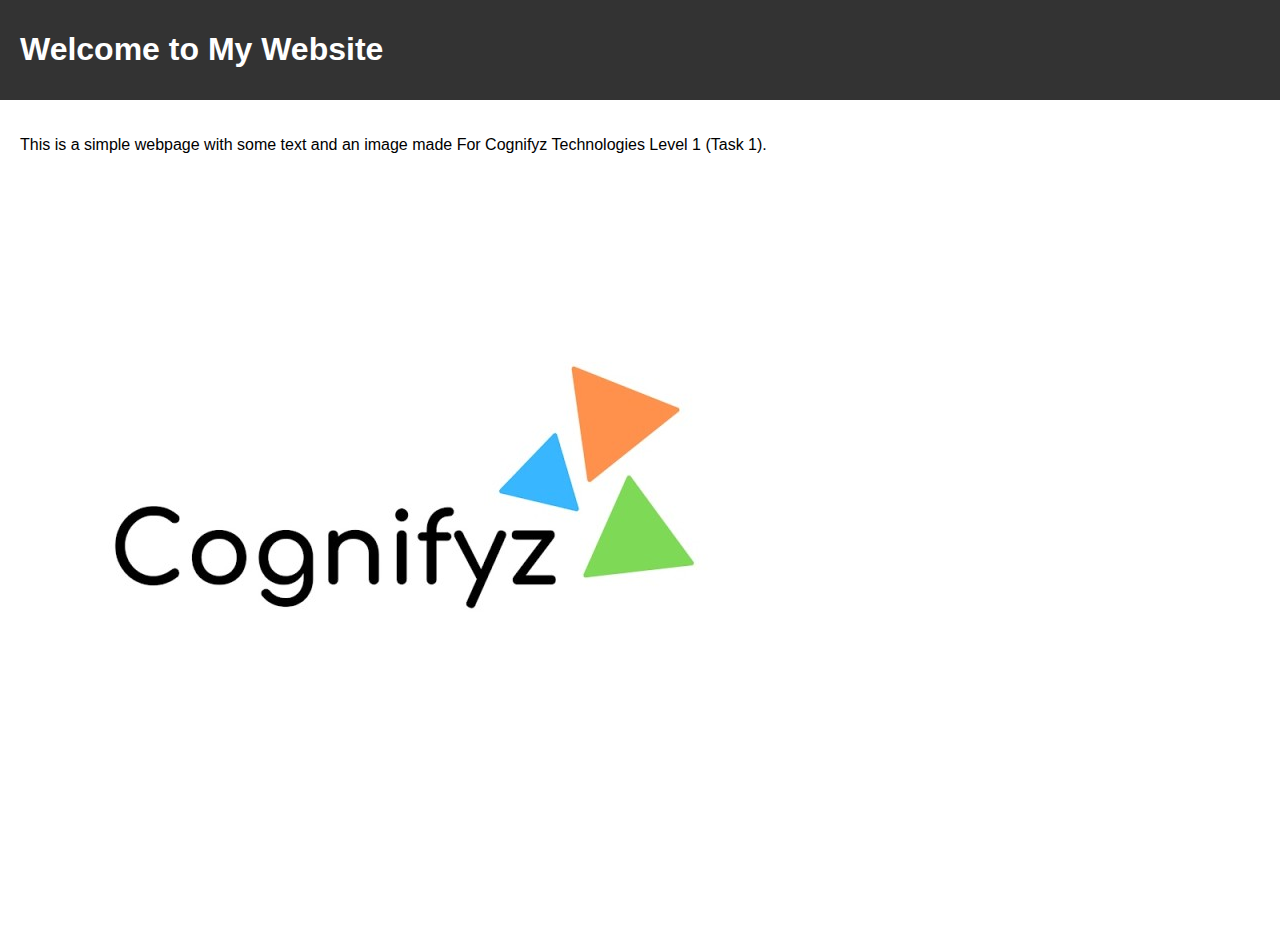
<file: Cognifyz Level 1 Task 1/index.html>
<!DOCTYPE html>
<html lang="en">
<head>
  <meta charset="UTF-8">
  <meta name="viewport" content="width=device-width, initial-scale=1.0">
  <title>Simple Webpage</title>
  <link rel="stylesheet" href="styles.css">
</head>
<body>
  <header>
    <h1>Welcome to My Website</h1>
  </header>
  <main>
    <section>
      <p>This is a simple webpage with some text and an image made For Cognifyz Technologies Level 1 (Task 1).</p>
      <img src="cognifyz.jpeg" alt="Example Image">
    </section>
  </main>
</body>
</html>
</file>
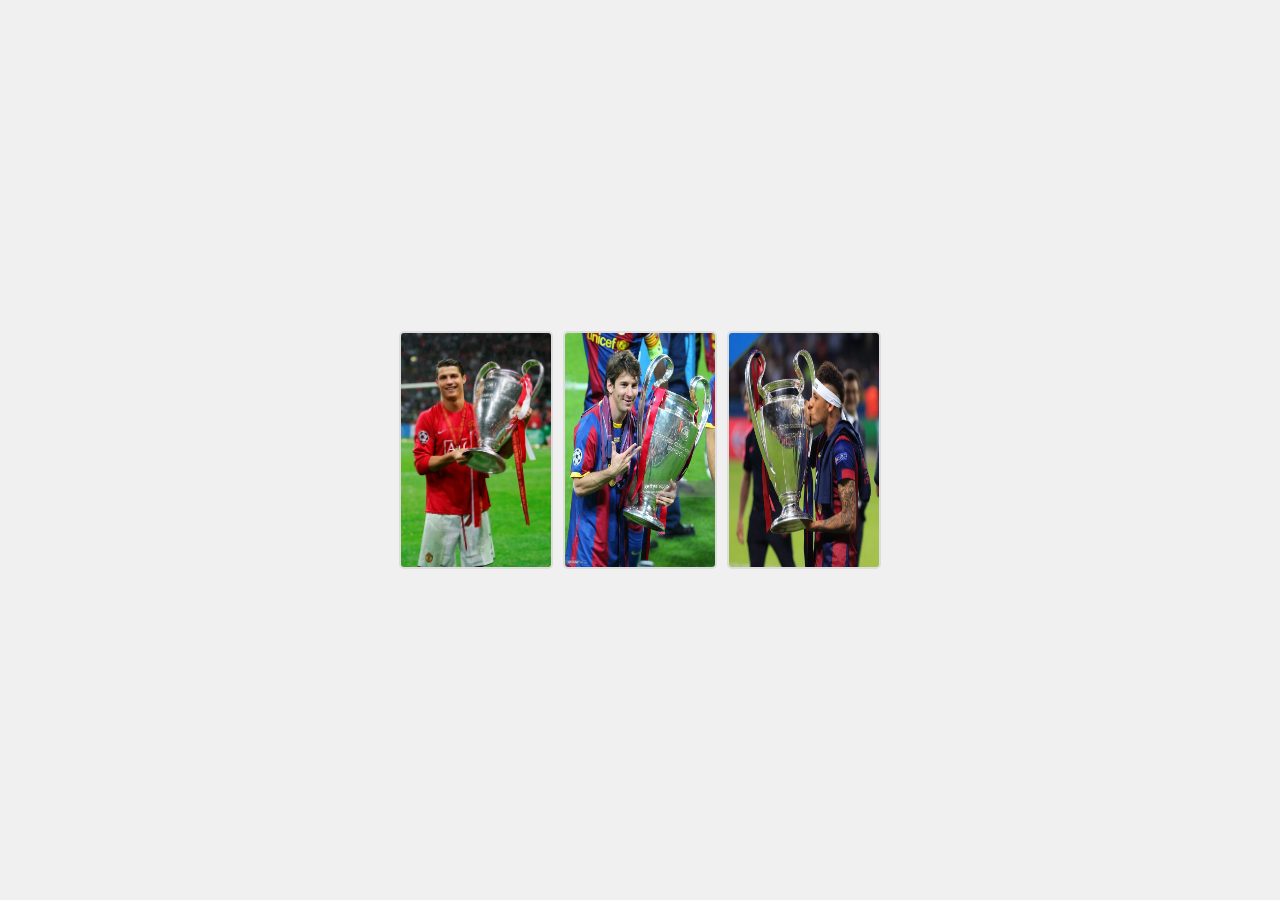
<file: Cognifyz Level 3 Task 1/index.html>
<!DOCTYPE html>
<html lang="en">
<head>
    <meta charset="UTF-8">
    <meta name="viewport" content="width=device-width, initial-scale=1.0">
    <title>Image Gallery</title>
    <link rel="stylesheet" href="styles.css">
</head>
<body>
    <div class="gallery">
        <img src="ro.webp" alt="Image 1" class="thumbnail" onclick="enlargeImage('image1.jpg')">
        <img src="me.jpg" alt="Image 2" class="thumbnail" onclick="enlargeImage('image2.jpg')">
        <img src="ney.jpg" alt="Image 3" class="thumbnail" onclick="enlargeImage('image3.jpg')">
        <!-- Add more thumbnails as needed -->
    </div>
    <div id="lightbox" class="lightbox" onclick="closeLightbox()">
        <span class="close">&times;</span>
        <img class="lightbox-content" id="lightbox-img">
    </div>
    <script src="script.js"></script>
</body>
</html>
</file>
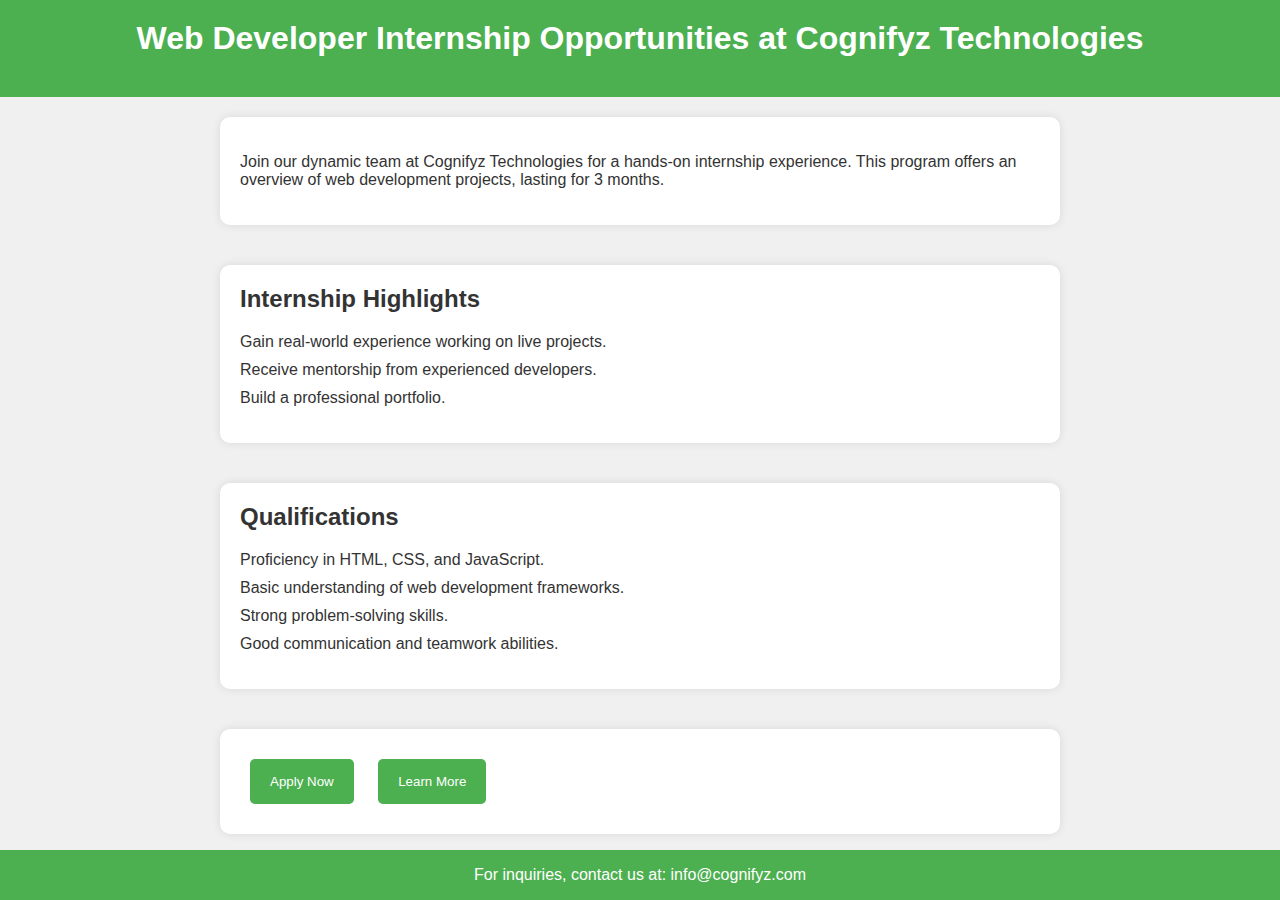
<file: Cognifyz Level 3 Task 2/index.html>
<!DOCTYPE html>
<html lang="en">
<head>
    <meta charset="UTF-8">
    <meta name="viewport" content="width=device-width, initial-scale=1.0">
    <title>Web Developer Internship at Cognifyz Technologies</title>
    <link rel="stylesheet" href="styles.css">
</head>
<body>
    <header>
        <h1>Web Developer Internship Opportunities at Cognifyz Technologies</h1>
    </header>
    <section id="introduction">
        <p>Join our dynamic team at Cognifyz Technologies for a hands-on internship experience. This program offers an overview of web development projects, lasting for 3 months.</p>
    </section>
    <section id="highlights">
        <h2>Internship Highlights</h2>
        <ul>
            <li>Gain real-world experience working on live projects.</li>
            <li>Receive mentorship from experienced developers.</li>
            <li>Build a professional portfolio.</li>
        </ul>
    </section>
    <section id="qualifications">
        <h2>Qualifications</h2>
        <ul>
            <li>Proficiency in HTML, CSS, and JavaScript.</li>
            <li>Basic understanding of web development frameworks.</li>
            <li>Strong problem-solving skills.</li>
            <li>Good communication and teamwork abilities.</li>
        </ul>
    </section>
    <section id="cta">
        <button id="applyButton">Apply Now</button>
        <button id="learnMoreButton">Learn More</button>
    </section>
    <footer>
        <p>For inquiries, contact us at: <a href="mailto:info@cognifyz.com">info@cognifyz.com</a></p>
    </footer>
    <script src="script.js"></script>
</body>
</html>
</file>
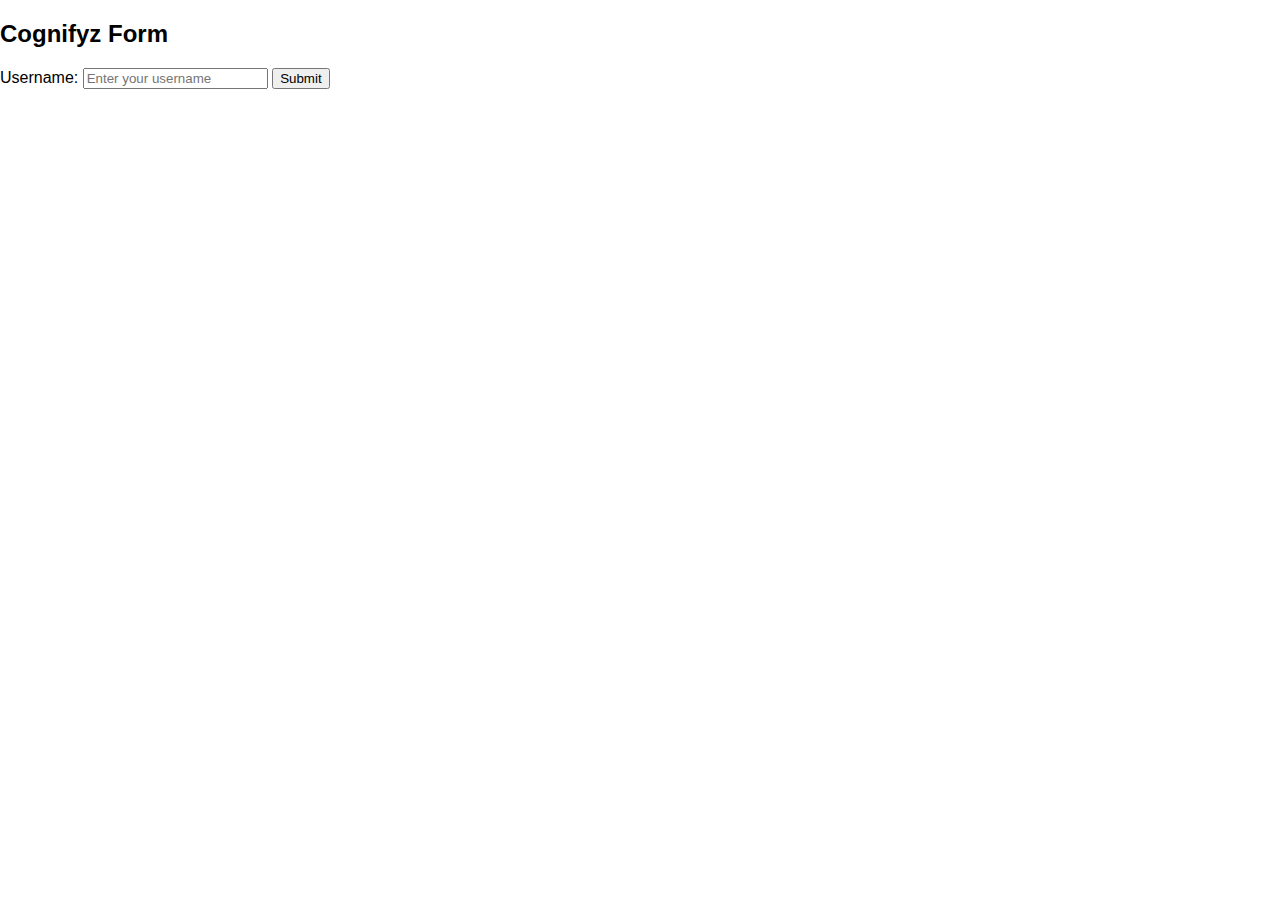
<file: Cognifyz Level 1 Task 1/form.html>
<!DOCTYPE html>
<html lang="en">
<head>
  <meta charset="UTF-8">
  <meta name="viewport" content="width=device-width, initial-scale=1.0">
  <title>Cognifyz Form</title>
  <link rel="stylesheet" href="styles.css">
</head>
<body>
  <div class="container">
    <h2>Cognifyz Form</h2>
    <form action="submit.php" method="POST">
      <label for="username">Username:</label>
      <input type="text" id="username" name="username" placeholder="Enter your username" required>
      <button type="submit">Submit</button>
    </form>
  </div>
</body>
</html>
</file>
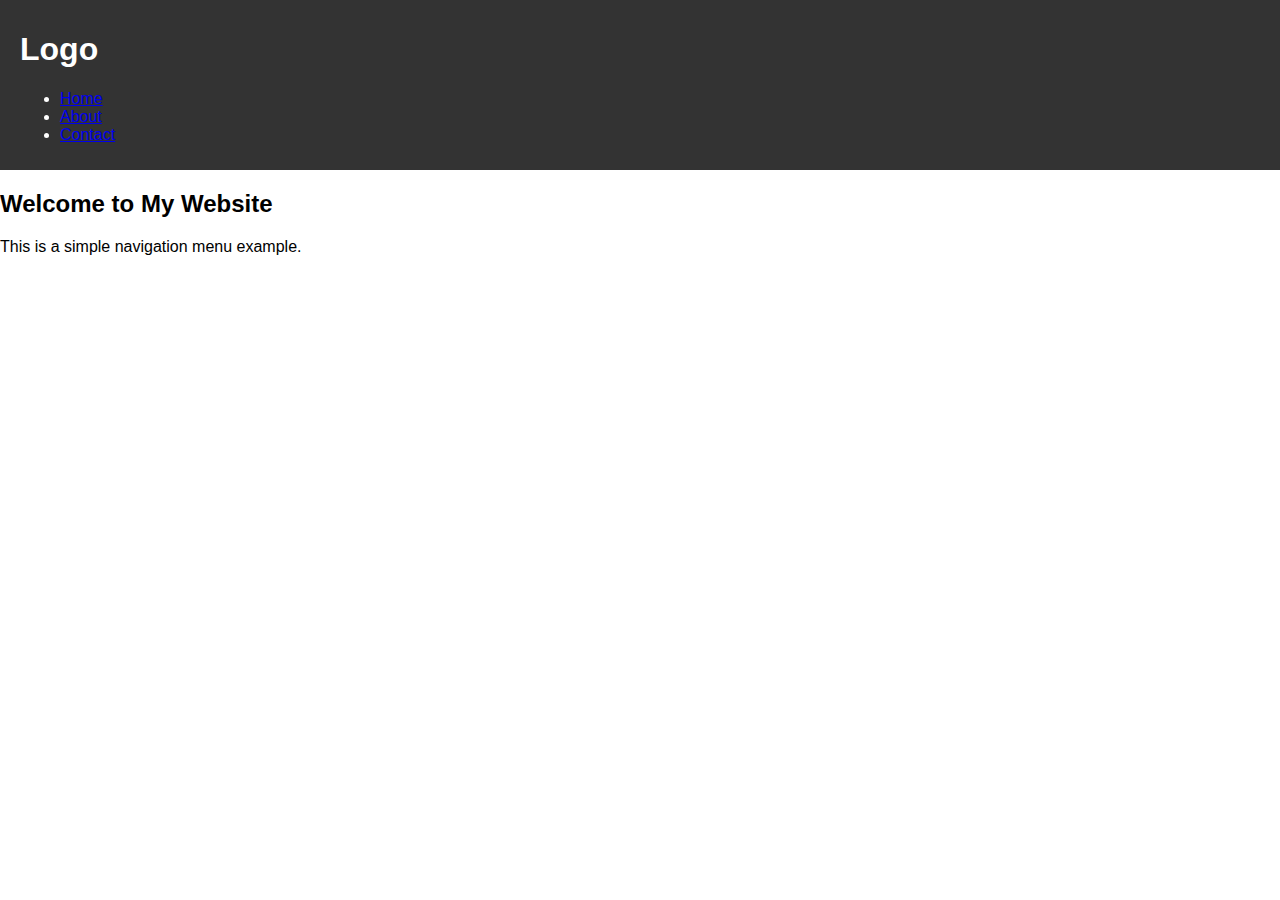
<file: Cognifyz Level 1 Task 1/nevigation.html>
<!DOCTYPE html>
<html lang="en">
<head>
  <meta charset="UTF-8">
  <meta name="viewport" content="width=device-width, initial-scale=1.0">
  <title>Simple Navigation Menu</title>
  <link rel="stylesheet" href="styles.css">
</head>
<body>
  <header>
    <div class="container">
      <h1>Logo</h1>
      <nav>
        <ul>
          <li><a href="#">Home</a></li>
          <li><a href="#">About</a></li>
          <li><a href="#">Contact</a></li>
        </ul>
      </nav>
    </div>
  </header>

  <div class="content">
    <h2>Welcome to My Website</h2>
    <p>This is a simple navigation menu example.</p>
  </div>
</body>
</html>
</file>
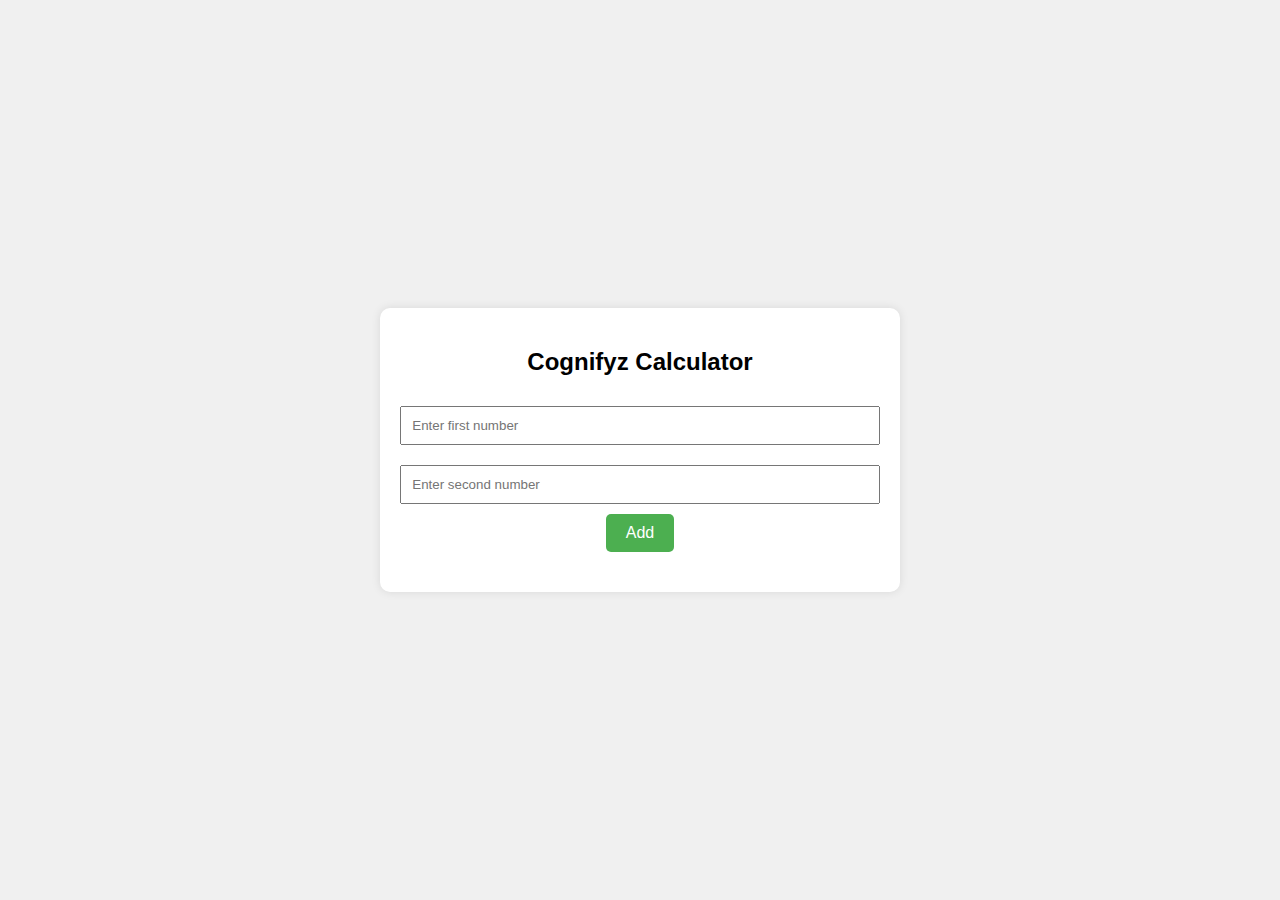
<file: Cognifyz Level 1 Task 2/calculator.html>
<!DOCTYPE html>
<html lang="en">
<head>
    <meta charset="UTF-8">
    <meta name="viewport" content="width=device-width, initial-scale=1.0">
    <title>Basic Calculator</title>
    <link rel="stylesheet" href="calculator.css">
</head>
<body>
    <div class="calculator">
        <h2>Cognifyz Calculator</h2>
        <input type="number" id="num1" placeholder="Enter first number">
        <input type="number" id="num2" placeholder="Enter second number">
        <button id="calculateButton">Add</button>
        <p id="result"></p>
    </div>
    <script src="calculator.js"></script>
</body>
</html>
</file>
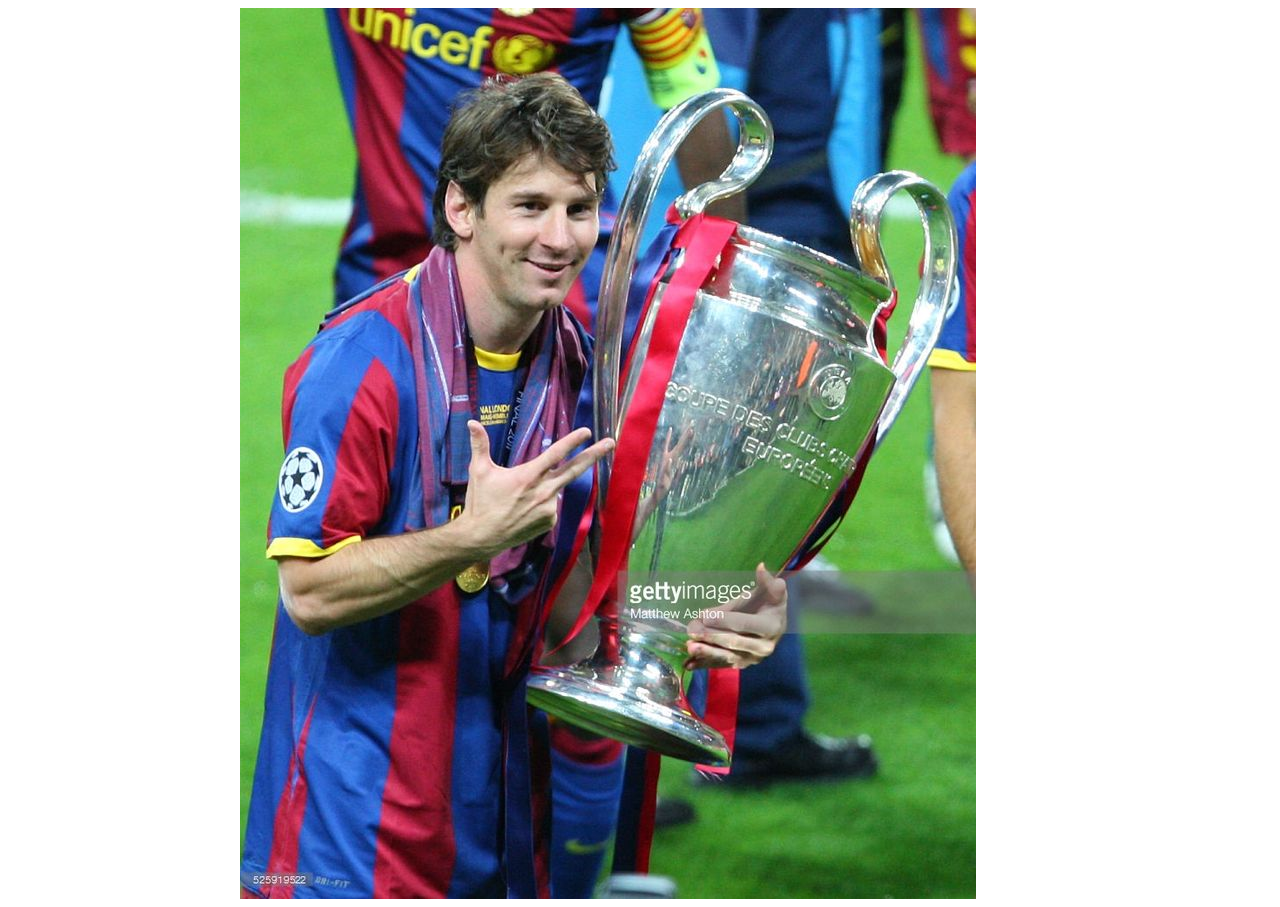
<file: Cognifyz Level 3 Task 1/index1.html>
<!DOCTYPE html>
<html lang="en">
<head>
    <meta charset="UTF-8">
    <meta name="viewport" content="width=device-width, initial-scale=1.0">
    <title>Simple Image Slideshow</title>
    <link rel="stylesheet" href="styles1.css">
</head>
<body>
  <div class="slideshow-container">
    <img class="slide fade" src="ro.webp" alt="Image 1">
    <img class="slide fade" src="me.jpg" alt="Image 2">
    <img class="slide fade" src="ney.jpg" alt="Image 3">
  </div>

  <script src="script1.js"></script>
</body>
</html>
</file>
<file: Cognifyz Level 1 Task 1/styles.css>
body {
    font-family: Arial, sans-serif;
    margin: 0;
    padding: 0;
  }
  
  header {
    background-color: #333;
    color: #fff;
    padding: 10px 20px;
  }
  
  main {
    padding: 20px;
  }
  
  section {
    margin-bottom: 20px;
  }
  
  img {
    max-width: 100%;
    height: auto;
  }
</file>
<file: Cognifyz Level 3 Task 1/styles.css>
body {
    font-family: Arial, sans-serif;
    margin: 0;
    padding: 0;
    display: flex;
    justify-content: center;
    align-items: center;
    min-height: 100vh;
    background-color: #f0f0f0;
}

.gallery {
    display: flex;
    flex-wrap: wrap;
    gap: 10px;
}

.thumbnail {
    width: 150px;
    height: auto;
    cursor: pointer;
    border: 2px solid #ddd;
    border-radius: 5px;
    transition: transform 0.2s;
}

.thumbnail:hover {
    transform: scale(1.1);
}

.lightbox {
    display: none;
    position: fixed;
    z-index: 1;
    padding-top: 60px;
    left: 0;
    top: 0;
    width: 100%;
    height: 100%;
    overflow: auto;
    background-color: rgba(0,0,0,0.8);
}

.lightbox-content {
    margin: auto;
    display: block;
    width: 80%;
    max-width: 700px;
}

.close {
    position: absolute;
    top: 20px;
    right: 35px;
    color: #fff;
    font-size: 40px;
    font-weight: bold;
    transition: 0.3s;
}

.close:hover,
.close:focus {
    color: #bbb;
    text-decoration: none;
    cursor: pointer;
}
</file>
<file: Cognifyz Level 3 Task 2/styles.css>
body {
    font-family: Arial, sans-serif;
    margin: 0;
    padding: 0;
    background-color: #f0f0f0;
    color: #333;
    display: flex;
    flex-direction: column;
    align-items: center;
}

header {
    background-color: #4CAF50;
    color: white;
    padding: 20px;
    text-align: center;
    width: 100%;
}

section {
    background-color: white;
    margin: 20px;
    padding: 20px;
    border-radius: 10px;
    box-shadow: 0 0 10px rgba(0, 0, 0, 0.1);
    width: 80%;
    max-width: 800px;
}

h1, h2 {
    margin: 0 0 20px;
}

ul {
    list-style-type: none;
    padding: 0;
}

li {
    margin: 10px 0;
}

button {
    background-color: #4CAF50;
    color: white;
    border: none;
    padding: 15px 20px;
    margin: 10px;
    cursor: pointer;
    border-radius: 5px;
    transition: background-color 0.3s;
}

button:hover {
    background-color: #45a049;
}

footer {
    background-color: #4CAF50;
    color: white;
    padding: .0.01px;
    text-align: center;
    width: 100%;
    position: fixed;
    bottom: 0;
}

a {
    color: white;
    text-decoration: none;
}

a:hover {
    text-decoration: underline;
}
</file>
<file: Cognifyz Level 1 Task 2/calculator.css>
body {
    font-family: Arial, sans-serif;
    display: flex;
    justify-content: center;
    align-items: center;
    height: 100vh;
    margin: 0;
    background-color: #f0f0f0;
}

.calculator {
    background-color: #fff;
    padding: 20px;
    border-radius: 10px;
    box-shadow: 0 0 10px rgba(0, 0, 0, 0.1);
    text-align: center;
}

input {
    margin: 10px 0;
    padding: 10px;
    width: 100%;
    box-sizing: border-box;
}

button {
    padding: 10px 20px;
    font-size: 16px;
    cursor: pointer;
    background-color: #4CAF50;
    color: white;
    border: none;
    border-radius: 5px;
}

button:hover {
    background-color: #45a049;
}

p {
    margin-top: 20px;
    font-size: 18px;
}
</file>
<file: Cognifyz Level 3 Task 1/styles1.css>
/* Style the slideshow container */
.slideshow-container {
    max-width: 800px;
    position: relative;
    margin: auto;
  }
  
  /* Hide the slides by default */
  .slide {
    display: none;
    opacity: 0;
  }
  
  /* Now you can style the actual images */
  .slide img {
    width: 100%;
    height: auto;
    vertical-align: middle;
  }
  
  /* Add animation effect (fade in/out) */
  .fade {
    animation-name: fade;
    animation-duration: 3s;  /* Adjust animation speed here */
    animation-fill-mode: forwards;
    animation-iteration-count: infinite;
  }
  
  /* Create the animation */
  @keyframes fade {
    from {opacity: 0;}
    to {opacity: 1;}
  }
  
  /* Style the active slide (the first slide by default) */
  .active {
    display: block;
    opacity: 1;
  }
</file>
